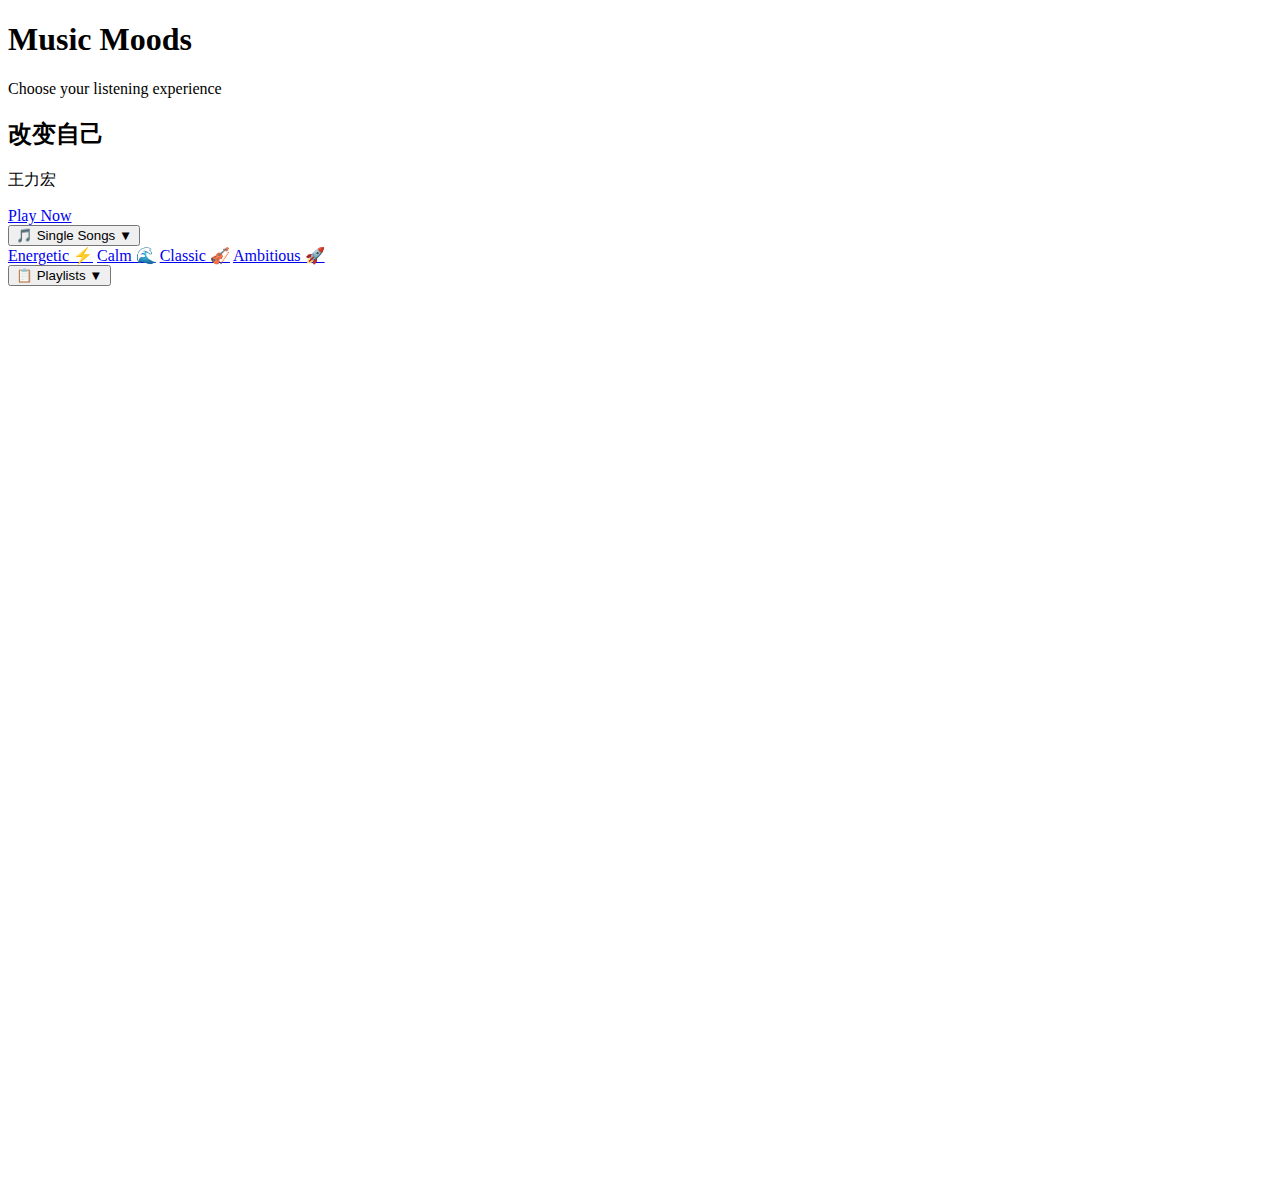
<file: Home.html>
<!DOCTYPE html>
<html lang="en">
<head>
    <meta charset="UTF-8">
    <meta name="viewport" content="width=device-width, initial-scale=1.0">
    <title>Music Moods - Your Sound Sanctuary</title>
    <link rel="stylesheet" href="styles/style.css">
</head>
<body>
    <div class="container">
        <header>
            <h1>Music Moods</h1>
            <p class="subtitle">Choose your listening experience</p>
        </header>
        
        <main>
            <!-- Featured Song at the top -->
            <div class="featured-song">
                <div class="song-card featured">
                    <div class="song-info">
                        <h2 class="song-title">改变自己</h2>
                        <p class="song-artist">王力宏</p>
                        <a href="https://b23.tv/jEbRhXu" class="song-link" target="_blank">Play Now</a>
                    </div>
                </div>
            </div>

            <!-- Main Navigation Buttons -->
            <div class="main-nav">
                <!-- Single Songs Section -->
                <button class="nav-btn large" onclick="toggleSection('singles')">
                    <span class="btn-icon">🎵</span>
                    <span class="btn-text">Single Songs</span>
                    <span class="btn-arrow">▼</span>
                </button>
                
                <div id="singles-section" class="nav-section hidden">
                    <a href="energetic.html" class="sub-btn">Energetic ⚡</a>
                    <a href="calm.html" class="sub-btn">Calm 🌊</a>
                    <a href="classic.html" class="sub-btn">Classic 🎻</a>
                    <a href="ambitious.html" class="sub-btn">Ambitious 🚀</a>
                </div>

                <!-- Playlists Section -->
                <button class="nav-btn large" onclick="toggleSection('playlists')">
                    <span class="btn-icon">📋</span>
                    <span class="btn-text">Playlists</span>
                    <span class="btn-arrow">▼</span>
                </button>
                
                <div id="playlists-section" class="nav-section hidden">
                    <!-- Calming Playlist -->
                    <div class="playlist-category">
                        <button class="playlist-btn" onclick="togglePlaylist('calming')">
                            <span>Calming</span>
                            <span class="playlist-arrow">▶</span>
                        </button>
                        <div id="calming-playlist" class="playlist-songs hidden">
                            <a href="#" class="playlist-song">Song 1 - Artist</a>
                            <a href="#" class="playlist-song">Song 2 - Artist</a>
                            <a href="#" class="playlist-song">Song 3 - Artist</a>
                        </div>
                    </div>

                    <!-- Low-fi Playlist -->
                    <div class="playlist-category">
                        <button class="playlist-btn" onclick="togglePlaylist('lofi')">
                            <span>Low-fi</span>
                            <span class="playlist-arrow">▶</span>
                        </button>
                        <div id="lofi-playlist" class="playlist-songs hidden">
                            <a href="#" class="playlist-song">Song 1 - Artist</a>
                            <a href="#" class="playlist-song">Song 2 - Artist</a>
                            <a href="#" class="playlist-song">Song 3 - Artist</a>
                        </div>
                    </div>

                    <!-- Anime Playlist -->
                    <div class="playlist-category">
                        <button class="playlist-btn" onclick="togglePlaylist('anime')">
                            <span>Anime</span>
                            <span class="playlist-arrow">▶</span>
                        </button>
                        <div id="anime-playlist" class="playlist-songs hidden">
                            <a href="#" class="playlist-song">Song 1 - Artist</a>
                            <a href="#" class="playlist-song">Song 2 - Artist</a>
                            <a href="#" class="playlist-song">Song 3 - Artist</a>
                        </div>
                    </div>

                    <!-- Rock Playlist -->
                    <div class="playlist-category">
                        <button class="playlist-btn" onclick="togglePlaylist('rock')">
                            <span>Rock</span>
                            <span class="playlist-arrow">▶</span>
                        </button>
                        <div id="rock-playlist" class="playlist-songs hidden">
                            <a href="#" class="playlist-song">Song 1 - Artist</a>
                            <a href="#" class="playlist-song">Song 2 - Artist</a>
                            <a href="#" class="playlist-song">Song 3 - Artist</a>
                        </div>
                    </div>
                </div>
            </div>
        </main>
    </div>

    <script>
        function toggleSection(sectionId) {
            const section = document.getElementById(sectionId + '-section');
            const isHidden = section.classList.contains('hidden');
            
            // Hide all sections first
            const allSections = document.querySelectorAll('.nav-section');
            allSections.forEach(sec => {
                sec.classList.add('hidden');
            });
            
            // If it was hidden, show it
            if (isHidden) {
                section.classList.remove('hidden');
            }
        }

        function togglePlaylist(playlistId) {
            const playlist = document.getElementById(playlistId + '-playlist');
            const arrow = event.currentTarget.querySelector('.playlist-arrow');
            
            // Toggle the playlist
            playlist.classList.toggle('hidden');
            
            // Rotate the arrow
            if (playlist.classList.contains('hidden')) {
                arrow.textContent = '▶';
            } else {
                arrow.textContent = '▼';
            }
        }
    </script>
</body>
</html>
</file>
<file: styles/style.css>
/* ===== PLAYLIST STYLES ===== */
.playlist-category {
    margin-bottom: 10px;
}

.playlist-btn {
    width: 100%;
    background: rgba(255, 255, 255, 0.1);
    border: 1px solid rgba(255, 255, 255, 0.2);
    border-radius: 10px;
    padding: 15px;
    color: white;
    text-align: left;
    cursor: pointer;
    transition: all 0.3s ease;
    backdrop-filter: blur(10px);
    display: flex;
    justify-content: space-between;
    align-items: center;
    font-size: 1rem;
}

.playlist-btn:hover {
    background: rgba(255, 255, 255, 0.2);
}

.playlist-arrow {
    transition: transform 0.3s ease;
    font-size: 0.8rem;
}

.playlist-songs {
    margin-top: 10px;
    padding-left: 20px;
    display: flex;
    flex-direction: column;
    gap: 8px;
    animation: slideDown 0.3s ease;
}

.playlist-song {
    background: rgba(255, 255, 255, 0.05);
    border: 1px solid rgba(255, 255, 255, 0.1);
    border-radius: 8px;
    padding: 12px;
    color: white;
    text-decoration: none;
    transition: all 0.3s ease;
    font-size: 0.9rem;
}

.playlist-song:hover {
    background: rgba(255, 255, 255, 0.1);
    transform: translateX(5px);
}

/* Make sure the nav-section grid works with playlists */
#playlists-section.nav-section {
    display: flex;
    flex-direction: column;
    gap: 15px;
}
</file>
